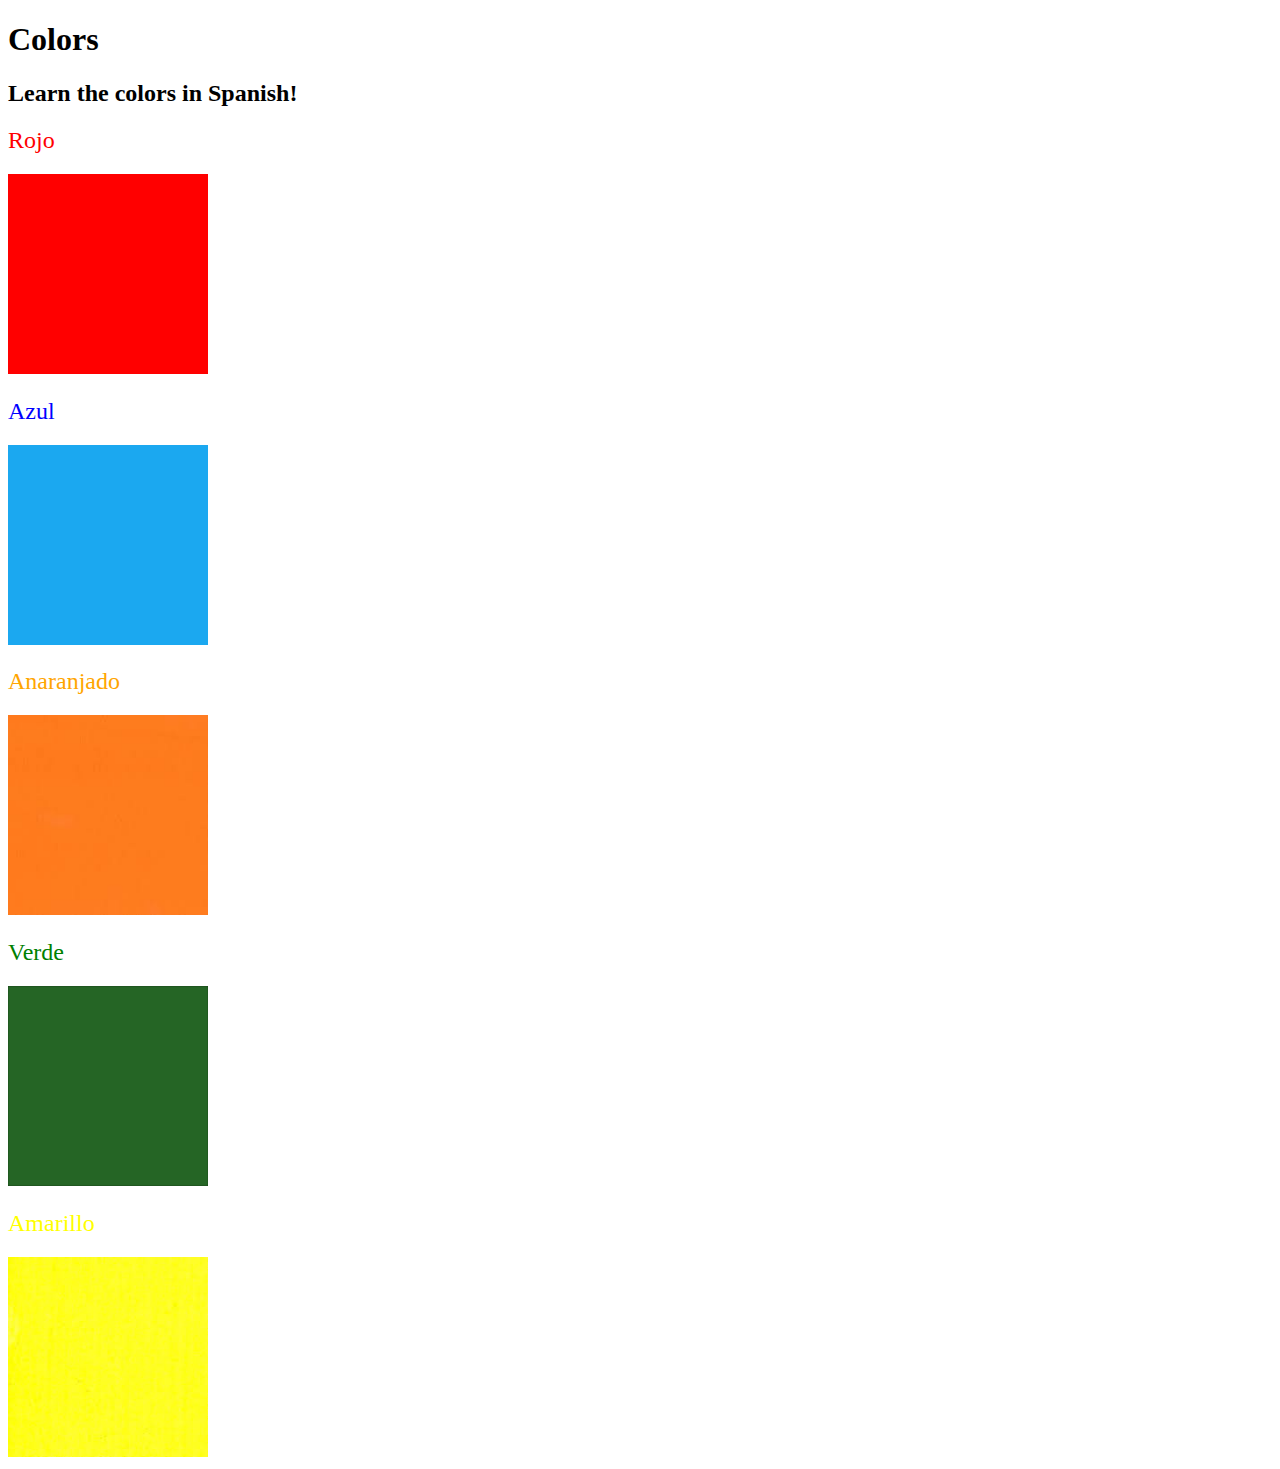
<file: ColourVocab/index.html>
<!DOCTYPE html>
<html lang="en">

<head>
  <meta charset="UTF-8">
  <title>Spanish Vocabulary</title>
  <link rel="stylesheet" href="./style.css" />
</head>

<body>
  <h1>Colors</h1>
  <h2>Learn the colors in Spanish!</h2>
  <h2 class="color-title" id="red">Rojo</h2>
  <img class="color" src="./assets/images/red.png" alt="red" />

  <h2 class="color-title" id="blue">Azul</h2>
  <img src="./assets/images/blue.png" alt="blue" />

  <h2 class="color-title" id="orange">Anaranjado</h2>
  <img src="./assets/images/orange.png" alt="orange" />

  <h2 class="color-title" id="green">Verde</h2>
  <img src="./assets/images/green.png" alt="green" />

  <h2 class="color-title" id="yellow">Amarillo</h2>
  <img src="./assets/images/yellow.png" alt="yellow" />
</body>

</html>

<!-- 
TODOs
IMPORTANT: You should not need to make ANY CHANGES to index.html
All code should be written in your CSS file.

1. Create a CSS file and incorporate it as an external stylesheet.
2. Use CSS to style each of the color titles to meaning. 
Hint: Use the id to help if you don't know the words in spanish.
3. Use CSS to change all the color titles to have "font-weight: normal;"
4. Use CSS (not HTML) to make all the images 200px heigh and 200px wide. 
Hint: 
https://developer.mozilla.org/en-US/docs/Web/CSS/height
https://developer.mozilla.org/en-US/docs/Web/CSS/width
-->
</file>
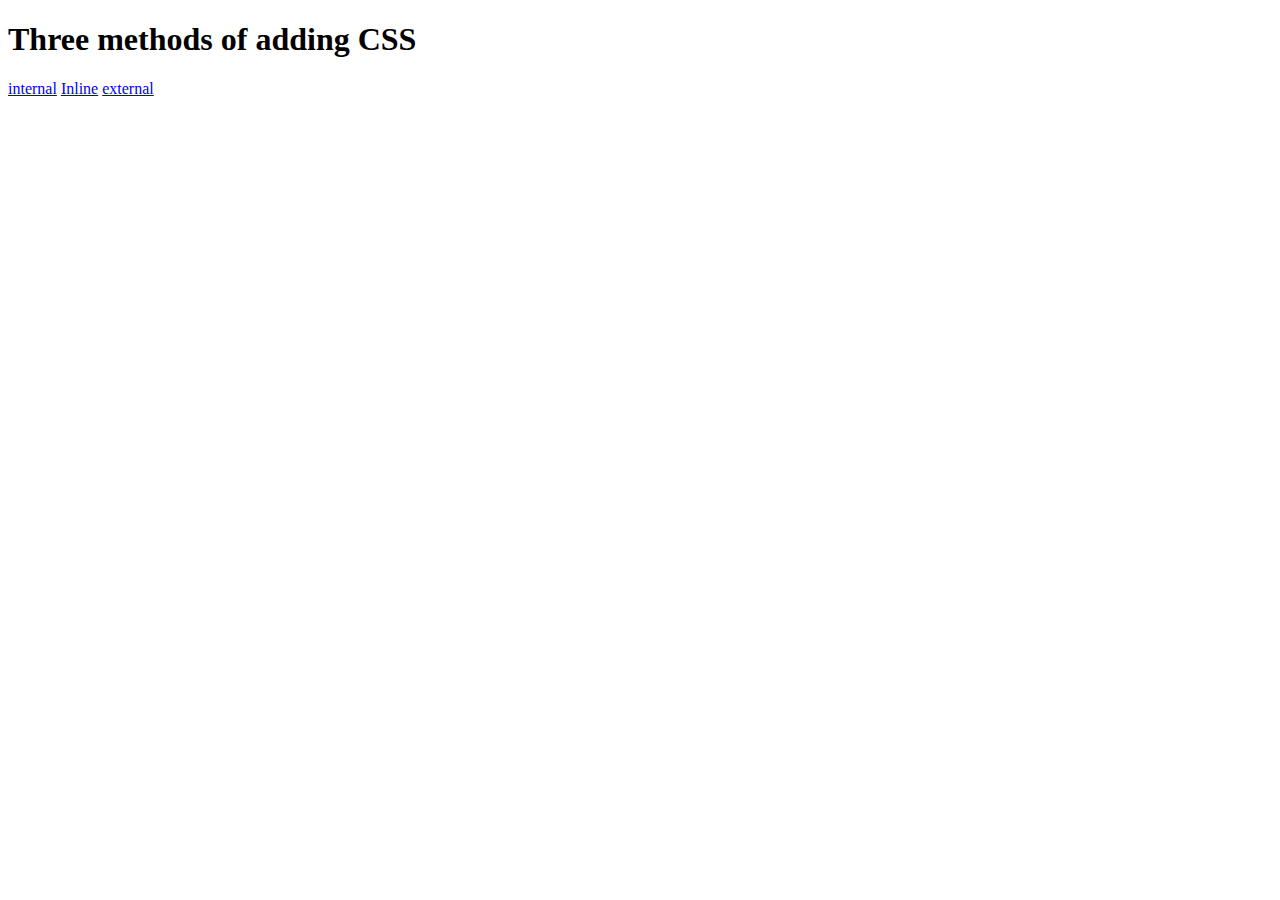
<file: CssExercise/index.html>
<!DOCTYPE html>
<html>
  <head>
    <title>Adding Css</title>
  </head>
  <h1>Three methods of adding CSS</h1>
  <a href="./pages/internal.html">internal</a>
  <a href="./pages/inline.html">Inline</a>
  <a href="./pages/external.html">external</a>
</html>
</file>
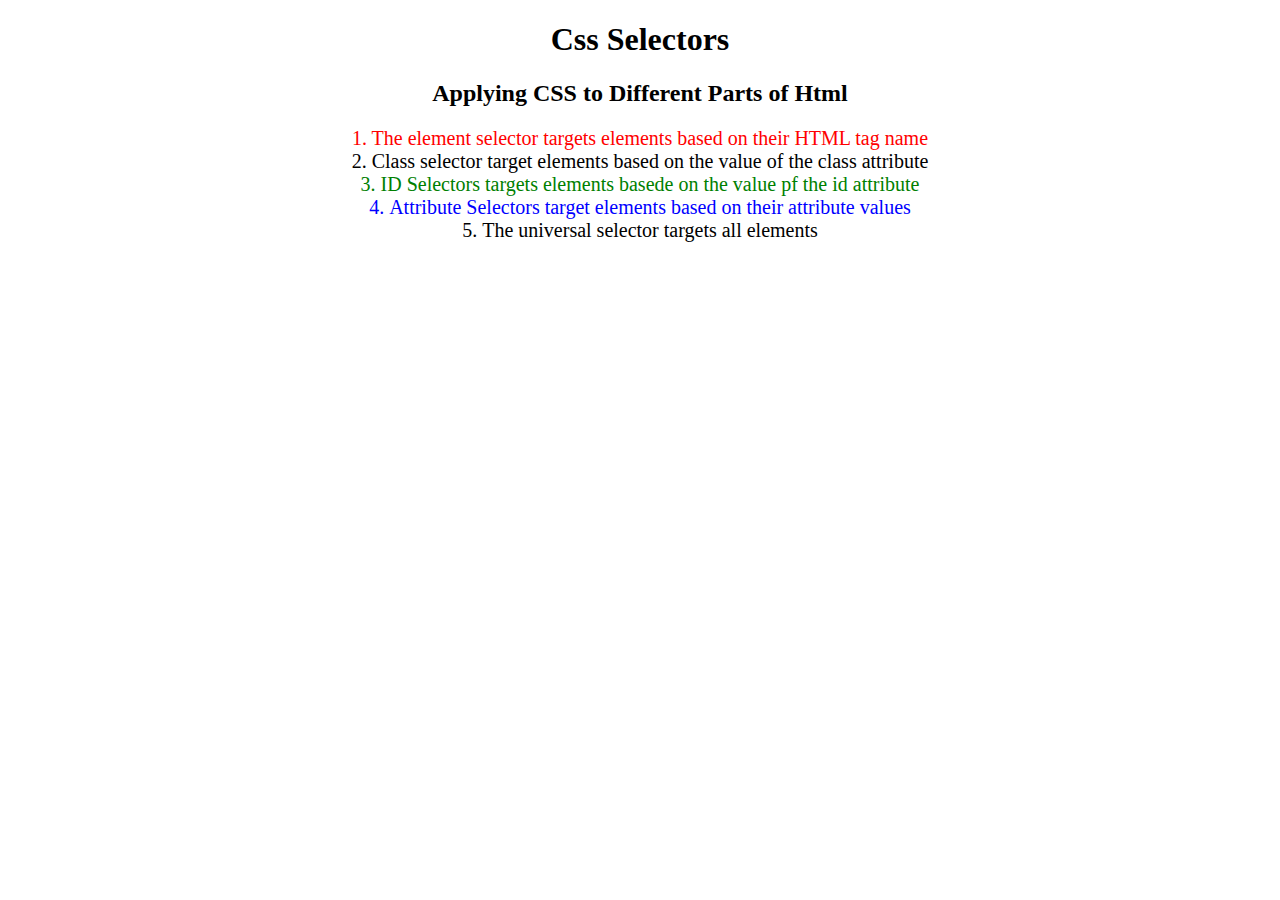
<file: CssSelectors/index.html>
<!DOCTYPE html>
<html>
  <head>
    <title>Css Selectors</title>
    <link rel="stylesheet" type="text/css" href="./style.css">
  </head>
  <body>
    <h1>Css Selectors</h1>
    <h2>Applying CSS to Different Parts of Html</h2>
    <p class="note">1. The element selector targets elements based on their HTML tag name</p>
    <ol>
      <li class="note" value="2">Class selector target elements based on the value of the class attribute</li>
      <li class="note" id="id-selector-demo">ID Selectors targets elements basede on the value pf the id attribute</li>
      <li class="note" value="4">Attribute Selectors target elements based on their attribute values</li>
      <li class="note" value="5">The universal selector targets all elements</li>
    </ol>
  </body>
</html>
</file>
<file: ColourVocab/style.css>
img {
  height: 200px;
  width: 200px;
}

#red {
  color: red;
}

#blue {
  color: blue;
}

#orange {
  color: orange;
}

#green {
  color:green;
}

#yellow {
  color: yellow;
}

.color-title {
  font-weight: normal;
}
</file>
<file: CssSelectors/style.css>
ol {
  margin-left: -40px;
  margin-top: -20px;
  list-style-position: inside;
}

p {
  color:red;
}

.note {
  font-size: 20px;
}

#id-selector-demo {
  color: green;
}

li[value="4"] {
  color: blue;
}

* {
   text-align: center; 
}
</file>
